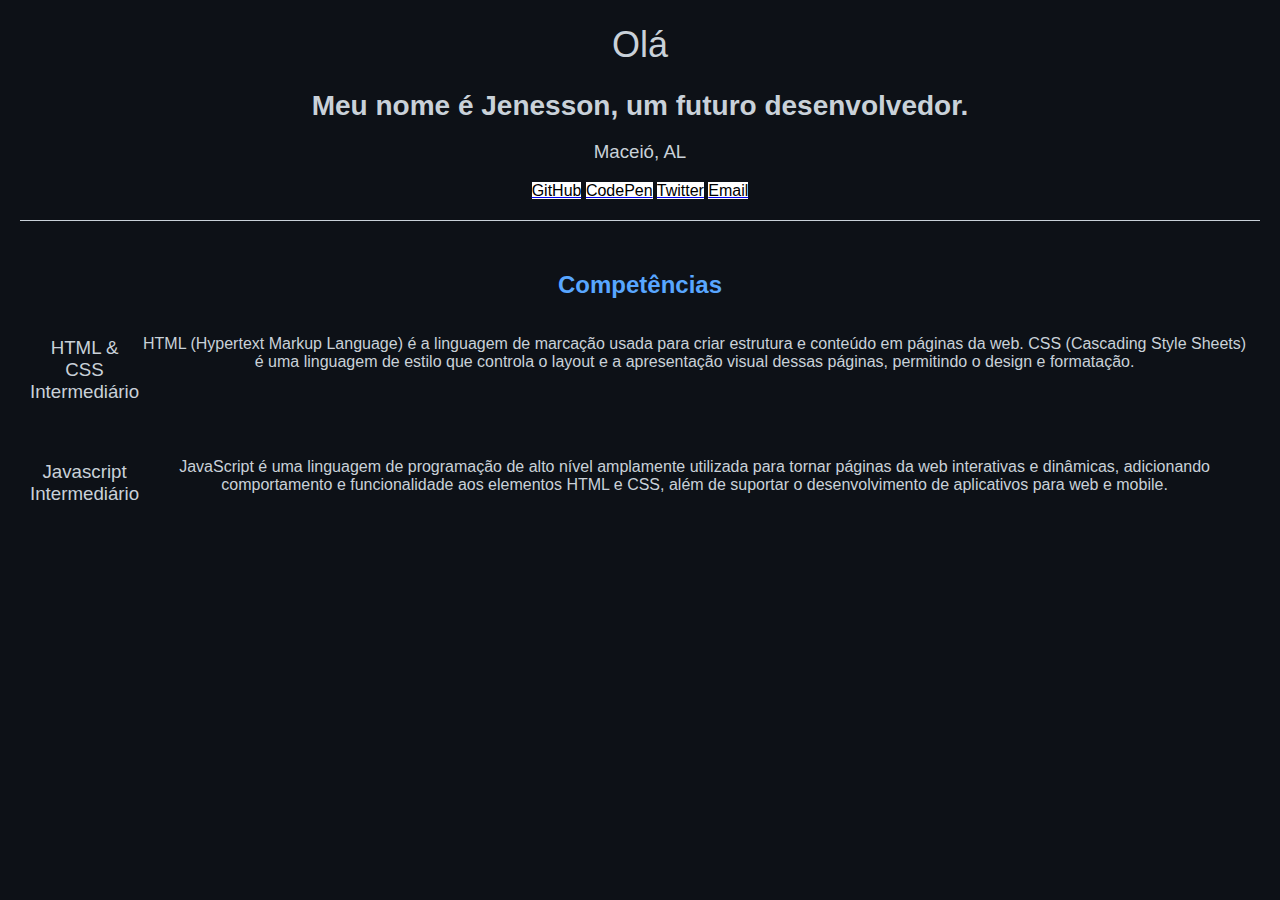
<file: index.html>
<!DOCTYPE html>
<html lang="pt-br">
<head>
    <meta charset="UTF-8">
    <meta name="viewport" content="width=device-width, initial-scale=1.0">
    <title>Minhas Competências</title>
    <link href="expe.css" rel="stylesheet">
</head>
<body>
    <div class="grid">
        <div>
            <h1 class="fino">Olá</h1>
            <h1 class="eu">Meu nome é Jenesson, um futuro desenvolvedor.</h1>
            <h3 class="fino">Maceió, AL</h3>
            <div>
                <a href="https://github.com/jjssxz?tab=repositories" target="_blank"><mark>GitHub</mark></a>
                <a href="https://codepen.io" target="_blank"><mark>CodePen</mark></a>
                <a href="https://twitter.com/JJSXZ01" target="_blank"><mark>Twitter</mark></a>
                <a href="mailto:jjas5@aluno.ifal.edu.br" target="_blank"><mark>Email</mark></a>
                <hr>
            </div>
        </div>
        <div class="expe">
            <h2>Competências</h2>
            <div class="texto">
                <div>
                    <h3 class="fino"><strong>HTML & CSS</strong> <br>Intermediário</h3>
                </div>
                <p>HTML (Hypertext Markup Language) é a linguagem de marcação usada para criar estrutura e conteúdo em páginas da web. CSS (Cascading Style Sheets) é uma linguagem de estilo que controla o layout e a apresentação visual dessas páginas, permitindo o design e formatação.</p>
            </div>
            <div class="texto">
                <div>
                    <h3 class="fino"><strong>Javascript</strong> <br>Intermediário</h3>
                </div>
                <p>JavaScript é uma linguagem de programação de alto nível amplamente utilizada para tornar páginas da web interativas e dinâmicas, adicionando comportamento e funcionalidade aos elementos HTML e CSS, além de suportar o desenvolvimento de aplicativos para web e mobile.</p>
            </div>
        </div>
    </div>
</body>
</html>
</file>
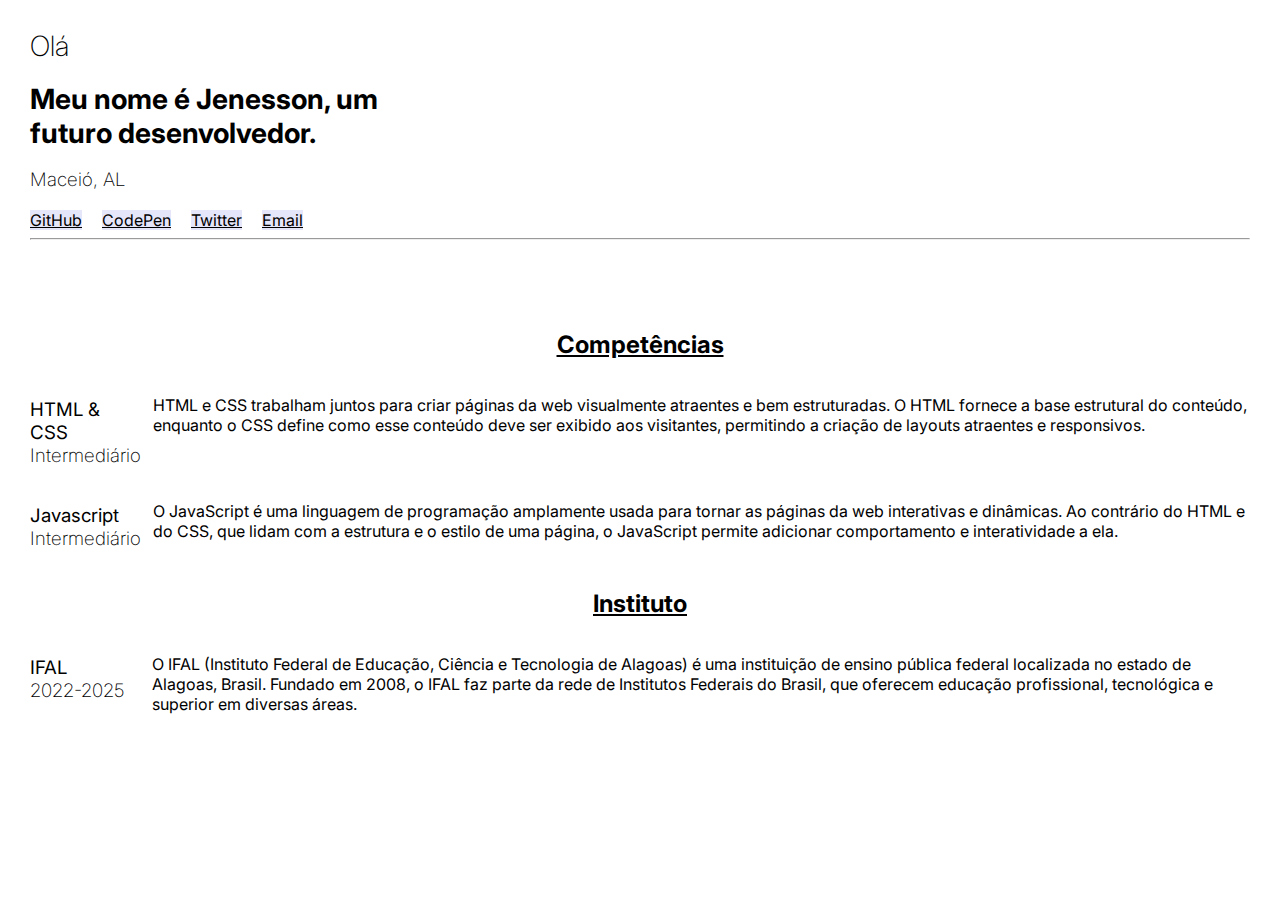
<file: expe.html>
<!DOCTYPE html>
<html lang="en">
<head>
    <meta charset="UTF-8">
    <meta name="viewport" content="width=device-width, initial-scale=1.0">
    <title>Document</title>
    <link rel="preconnect" href="https://fonts.googleapis.com">
    <link rel="preconnect" href="https://fonts.gstatic.com" crossorigin>
    <link href="https://fonts.googleapis.com/css2?family=Inter:wght@200;400;600&display=swap" rel="stylesheet">
</head>
<body>
    <div class="grid">
        <div class="padding top">
            <h1 class="textofino">Olá</h1>
            <h1 class="sobre-mim">
                Meu nome é Jenesson, um futuro desenvolvedor.
            </h1>
            <h3 class="textofino">Maceió, AL</h3>
            <div>
                <a href="https://github.com/jjssxz?tab=repositories" target="_blank"><mark>GitHub</mark></a>
                <a href="https://codepen.io" target="_blank"><mark>CodePen</mark></a>
                <a href="https://twitter.com/JJSXZ01" target="_blank"><mark>Twitter</mark></a>
                <a href="mailto:jjas5@aluno.ifal.edu.br" target="_blank"><mark>Email</mark></a>
                <hr>
            </div>
        </div>
        <div class="padding">
            <h2>Competências</h2>
            <div class="textalign">
                <div class="expirenciastexto">
                    <h3 class="textofino"><strong>HTML & CSS</strong> <br>
                    Intermediário</h3>
                </div>
                <p>HTML e CSS trabalham juntos para criar páginas da web visualmente atraentes e bem estruturadas. O HTML fornece a base estrutural do conteúdo, enquanto o CSS define como esse conteúdo deve ser exibido aos visitantes, permitindo a criação de layouts atraentes e responsivos.</p>
            </div>
            <div class="textalign">
                <div class="expirenciastexto">
                    <h3 class="textofino"><strong>Javascript</strong> <br>
                Intermediário</h3>
                </div>
                <p>O JavaScript é uma linguagem de programação amplamente usada para tornar as páginas da web interativas e dinâmicas. Ao contrário do HTML e do CSS, que lidam com a estrutura e o estilo de uma página, o JavaScript permite adicionar comportamento e interatividade a ela.</p>
            </div>
            <h2>Instituto</h2>
            <div class="textalign">
                <div class="expirenciastexto">
                    <h3 class="textofino"><strong>IFAL</strong> <br>
                    2022-2025</h3>
                </div>
                <p>
                    O IFAL (Instituto Federal de Educação, Ciência e Tecnologia de Alagoas) é uma instituição de ensino pública federal localizada no estado de Alagoas, Brasil. Fundado em 2008, o IFAL faz parte da rede de Institutos Federais do Brasil, que oferecem educação profissional, tecnológica e superior em diversas áreas.</p>
            </div>
        </div>
</body>
<style>
    body{
        margin: 0;
        font-family: 'Inter', sans-serif;
    }
    .grid{
        display: grid;
        width: 100vw;
        height: 100vh;
        grid-template-rows: 1fr 2fr;
        grid-template-columns: 100%;
    }
    .sobre-mim{
        width: 35%;
        font-size: 28px;
    }
    .padding{
        margin: 10px 30px 0 30px;
    }
    mark{
        background-color: #e6e6fa;
    }
    h1{
        font-size: 28px;
    }
    h2{
        text-align: center;
        text-decoration: underline;
    }
    .textalign{
        display: inline-flex;
        justify-content: space-between;
    }
    .expirenciastexto{
        width: 10%;
        padding-right: 1%;
    }
    p{
        width: 100%;
    }
    .textofino{
        font-weight: 200;
    }
    a, a:link, a:visited, a:hover{
    color: black;
    padding: 0px 16px 0px 0px;
    text-decoration:underline;
    }
    @media (max-width: 1000px){
        .expirenciastexto{
        width: 10%;
        padding-right: 5%;
    }
    }
    @media (max-width: 760px){
        .expirenciastexto{
        width: 10%;
        padding-right: 10%;
    }
    .sobre-mim{
        width: 100%;
        font-size: 28px;
    }
    }
    @media (max-width: 580px){
    .expirenciastexto{
        width: 10%;
        padding-right: 20%;
    }
    }
    @media (max-width: 420px){
    .expirenciastexto{
        width: 10%;
        padding-right: 25%;
    }
    }
    @media (max-width: 320px){
        .expirenciastexto{
        width: 10%;
        padding-right: 30%;
    }
    }
</style>
</html>
</file>
<file: expe.css>
body {
    margin: 0;
    font-family: 'Inter', sans-serif;
    background-color: #0d1117;
    color: #c9d1d9;
    text-align: center;
}

.grid {
    display: grid;
}

.eu {
    font-size: 28px;
    margin: 0 auto;
}

.expe {
    margin: 10px 30px 0px 30px;
}

mark {
    background-color: #ffffff;
}

h1 {
    font-size: 36px;
}

h2 {
    font-size: 24px;
    color: #58a6ff;
}

.texto {
    display: flex;
    justify-content: space-between;
    margin: 20px 0;
}

.fino {
    font-weight: 200;
}

hr {
    border: none;
    border-top: 1px solid #c9d1d9;
    margin: 20px
}
</file>
